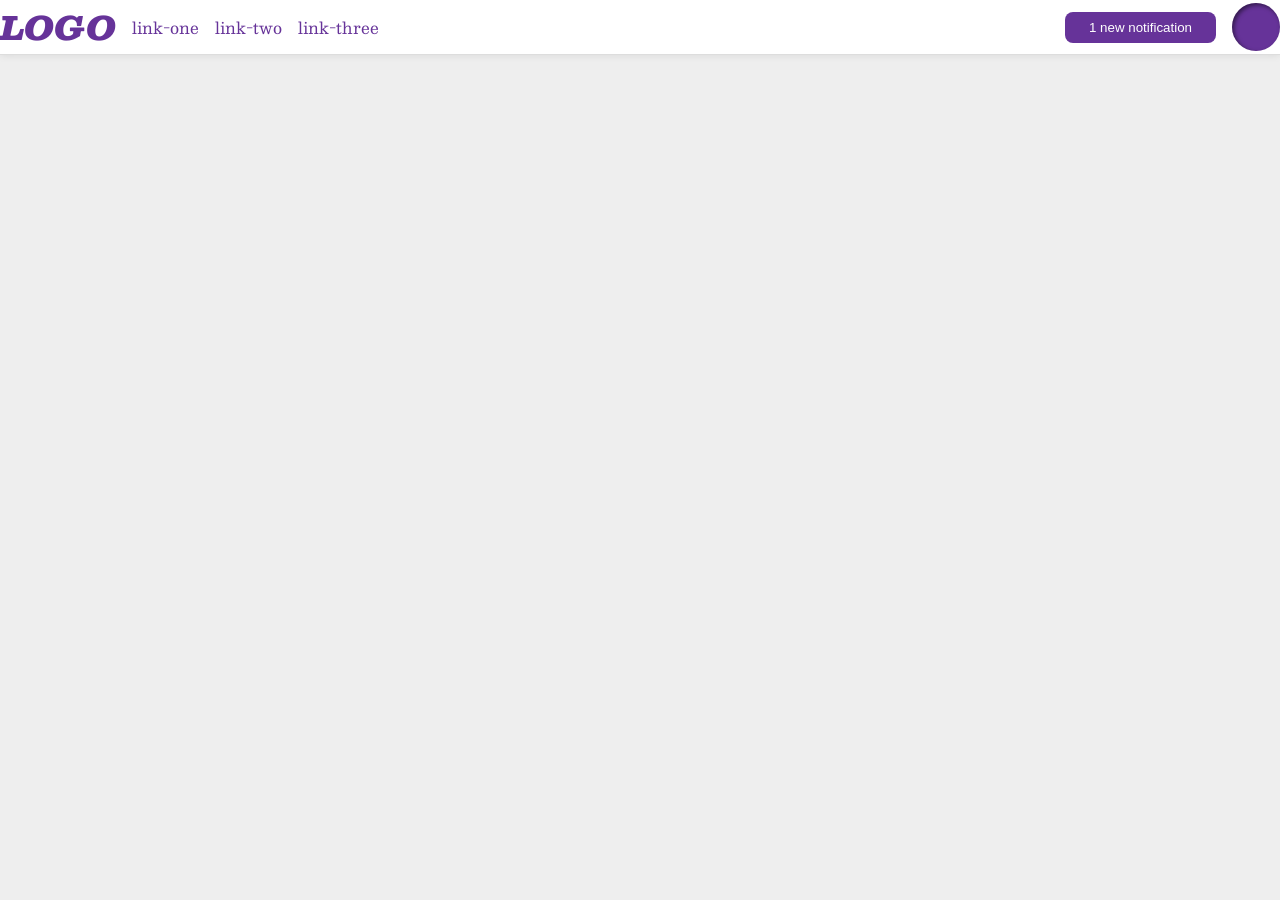
<file: foundations/flex/03-flex-header-2/index.html>
<!DOCTYPE html>
<html lang="en">
  <head>
    <meta charset="UTF-8">
    <meta http-equiv="X-UA-Compatible" content="IE=edge">
    <meta name="viewport" content="width=device-width, initial-scale=1.0">
    <title>Flex Header 2</title>
    <link rel="stylesheet" href="style.css">
  </head>
  <body>
    
    <div class="header">
      <div class="left">
      <div class="logo">LOGO</div>
      <ul class="links">
        <li><a href="https://google.com">link-one</a></li>
        <li><a href="https://google.com">link-two</a></li>
        <li><a href="https://google.com">link-three</a></li>
      </ul>
     </div>
      <div class="right">
      <button class="notifications">1 new notification</button>
      <div class="profile-image"></div>
      </div>
      </div>
  </body>
</html>
</file>
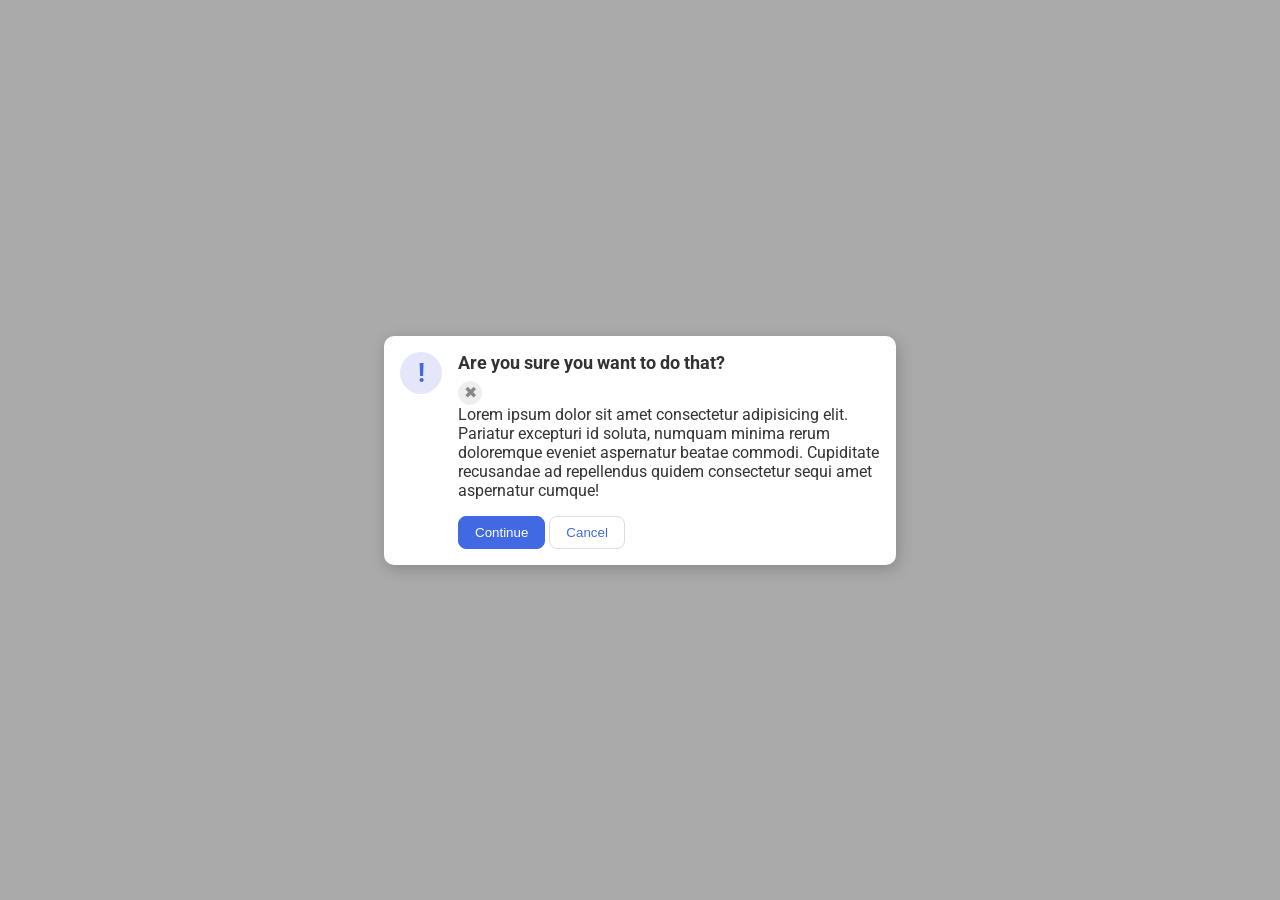
<file: foundations/flex/05-flex-modal/index.html>
<!DOCTYPE html>
<html lang="en">
  <head>
    <meta charset="UTF-8">
    <meta http-equiv="X-UA-Compatible" content="IE=edge">
    <meta name="viewport" content="width=device-width, initial-scale=1.0">
    <link rel="stylesheet" href="style.css">
    <title>Modal</title>
  </head>
  <body>
    <div class="modal">
      <div class="icon">!</div>
      
      <div class="main">
        
      <div class="header">Are you sure you want to do that?</div>
      <button class="close-button">✖</button>
      
      <div class="text">Lorem ipsum dolor sit amet consectetur adipisicing elit. Pariatur excepturi id soluta, numquam minima rerum doloremque eveniet aspernatur beatae commodi. Cupiditate recusandae ad repellendus quidem consectetur sequi amet aspernatur cumque!</div>
     
      <button class="continue">Continue</button>
      <button class="cancel">Cancel</button>
     
      </div>
    </div>
  </body>
</html>
</file>
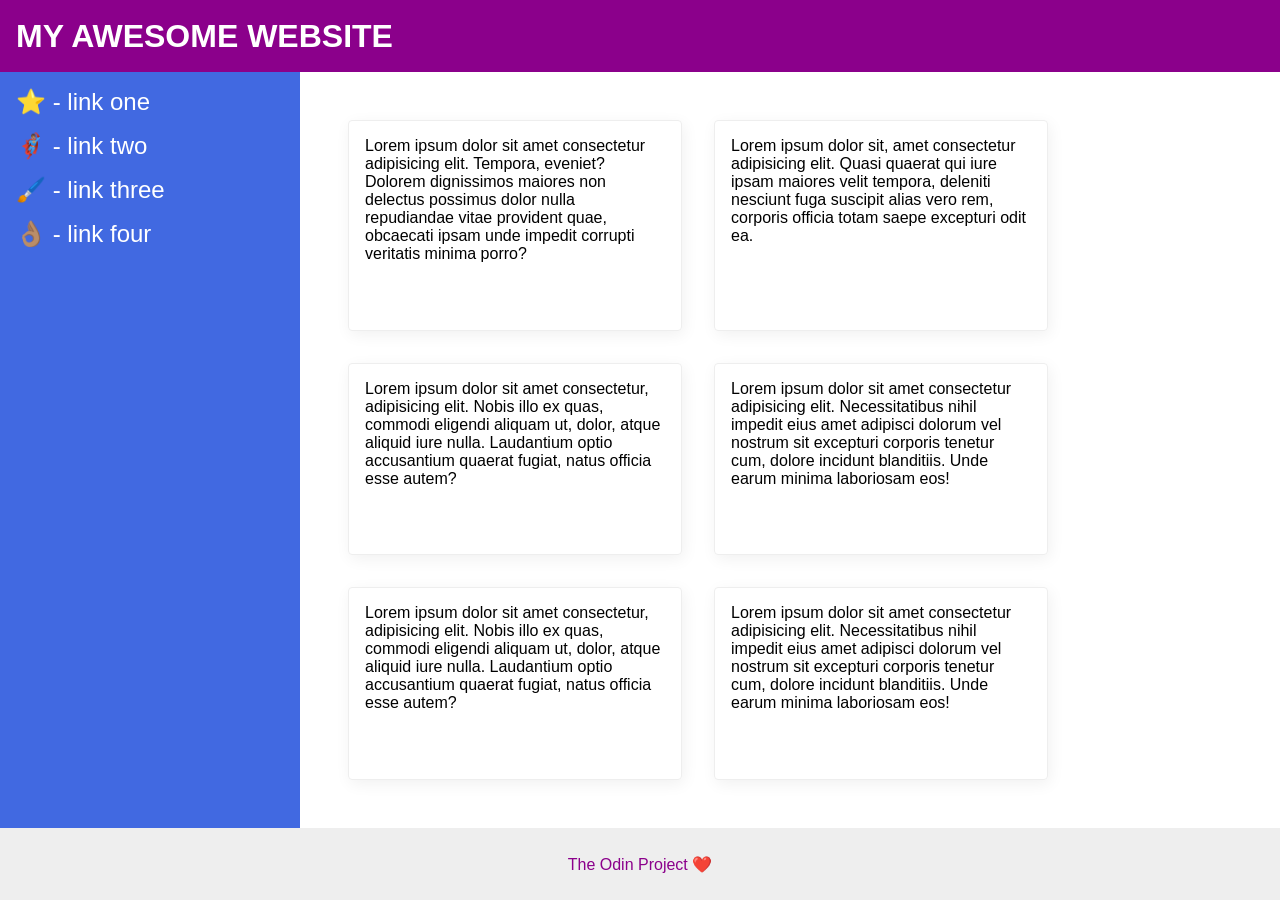
<file: foundations/flex/07-flex-layout-2/index.html>
<!DOCTYPE html>
<html lang="en">
  <head>
    <meta charset="UTF-8">
    <meta http-equiv="X-UA-Compatible" content="IE=edge">
    <meta name="viewport" content="width=device-width, initial-scale=1.0">
    <title>The Holy Grail</title>
    <link rel="stylesheet" href="style.css">
  </head>
  <body>
    <div class="header">
      MY AWESOME WEBSITE
    </div>
    <div class="content" >
    <div class="sidebar">
      <ul>
        <li><a href="#">⭐ - link one</a></li>
        <li><a href="#">🦸🏽‍♂️ - link two</a></li>
        <li><a href="#">🖌️ - link three</a></li>
        <li><a href="#">👌🏽 - link four</a></li>
      </ul>
    </div>
      <div class="container">
    <div class="card">Lorem ipsum dolor sit amet consectetur adipisicing elit. Tempora, eveniet? Dolorem dignissimos maiores non delectus possimus dolor nulla repudiandae vitae provident quae, obcaecati ipsam unde impedit corrupti veritatis minima porro?</div>
    <div class="card">Lorem ipsum dolor sit, amet consectetur adipisicing elit. Quasi quaerat qui iure ipsam maiores velit tempora, deleniti nesciunt fuga suscipit alias vero rem, corporis officia totam saepe excepturi odit ea.</div>
    <div class="card">Lorem ipsum dolor sit amet consectetur, adipisicing elit. Nobis illo ex quas, commodi eligendi aliquam ut, dolor, atque aliquid iure nulla. Laudantium optio accusantium quaerat fugiat, natus officia esse autem?</div>
    <div class="card">Lorem ipsum dolor sit amet consectetur adipisicing elit. Necessitatibus nihil impedit eius amet adipisci dolorum vel nostrum sit excepturi corporis tenetur cum, dolore incidunt blanditiis. Unde earum minima laboriosam eos!</div>
    <div class="card">Lorem ipsum dolor sit amet consectetur, adipisicing elit. Nobis illo ex quas, commodi eligendi aliquam ut, dolor, atque aliquid iure nulla. Laudantium optio accusantium quaerat fugiat, natus officia esse autem?</div>
    <div class="card">Lorem ipsum dolor sit amet consectetur adipisicing elit. Necessitatibus nihil impedit eius amet adipisci dolorum vel nostrum sit excepturi corporis tenetur cum, dolore incidunt blanditiis. Unde earum minima laboriosam eos!</div>
    </div>
    </div>
    <div class="footer">
      The Odin Project ❤️
    </div>
  </body>
</html>
</file>
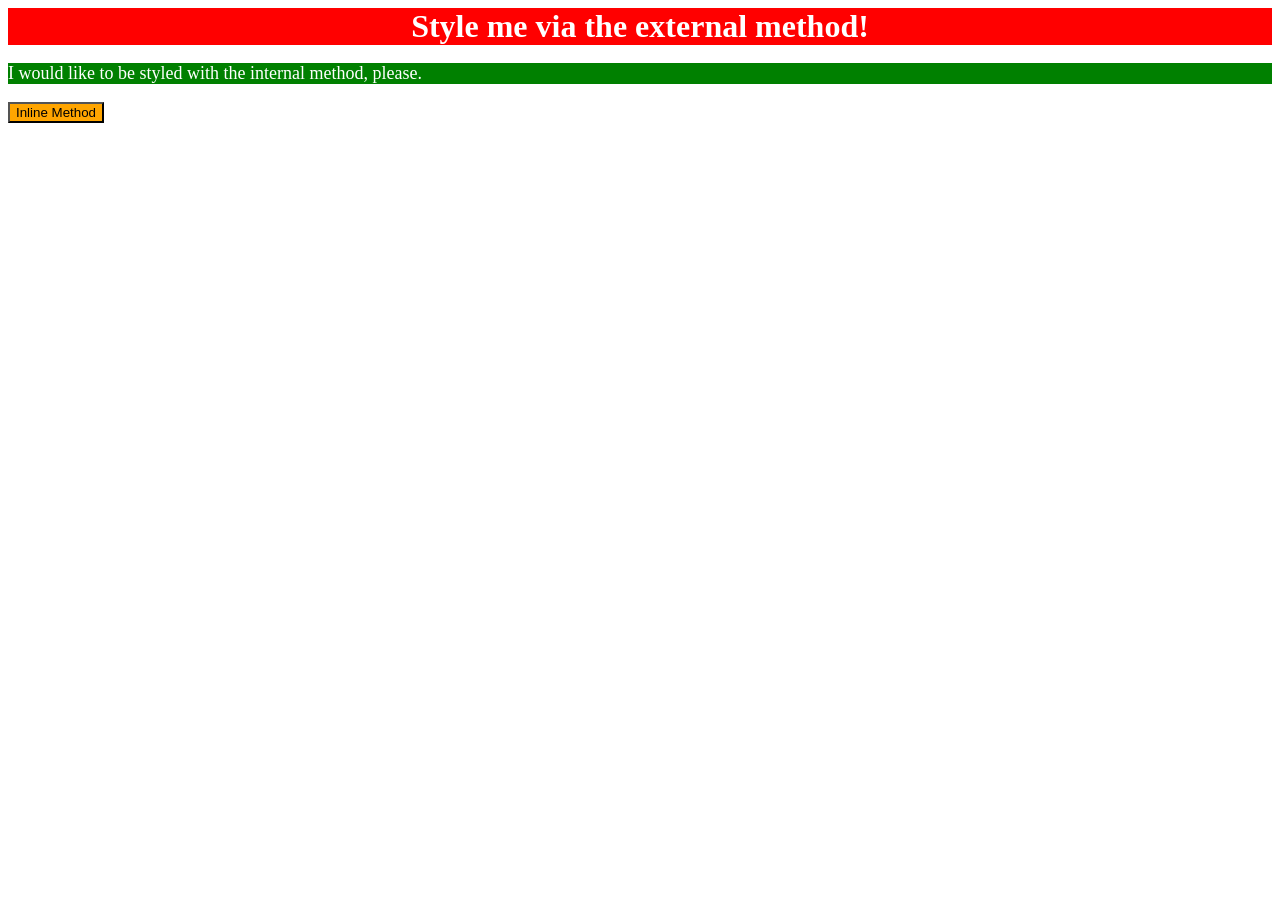
<file: foundations/intro-to-css/01-css-methods/index.html>
<!DOCTYPE html>
<html lang="en">
  <head>
    <link rel="stylesheet" href="styles.css">
    <meta charset="UTF-8">
    <meta http-equiv="X-UA-Compatible" content="IE=edge">
    <meta name="viewport" content="width=device-width, initial-scale=1.0">
    <style> p 
    {
      color: white;
      background-color: green;
      font-size: 18px;
    }</style>
    <title>Methods for Adding CSS</title>
  </head>
  <body>
    <div>Style me via the external method!</div>
    
    <p>I would like to be styled with the internal method, please.</p> 
    
    <button style="background-color: orange;"> Inline Method</button>
  </body>
</html>
</file>
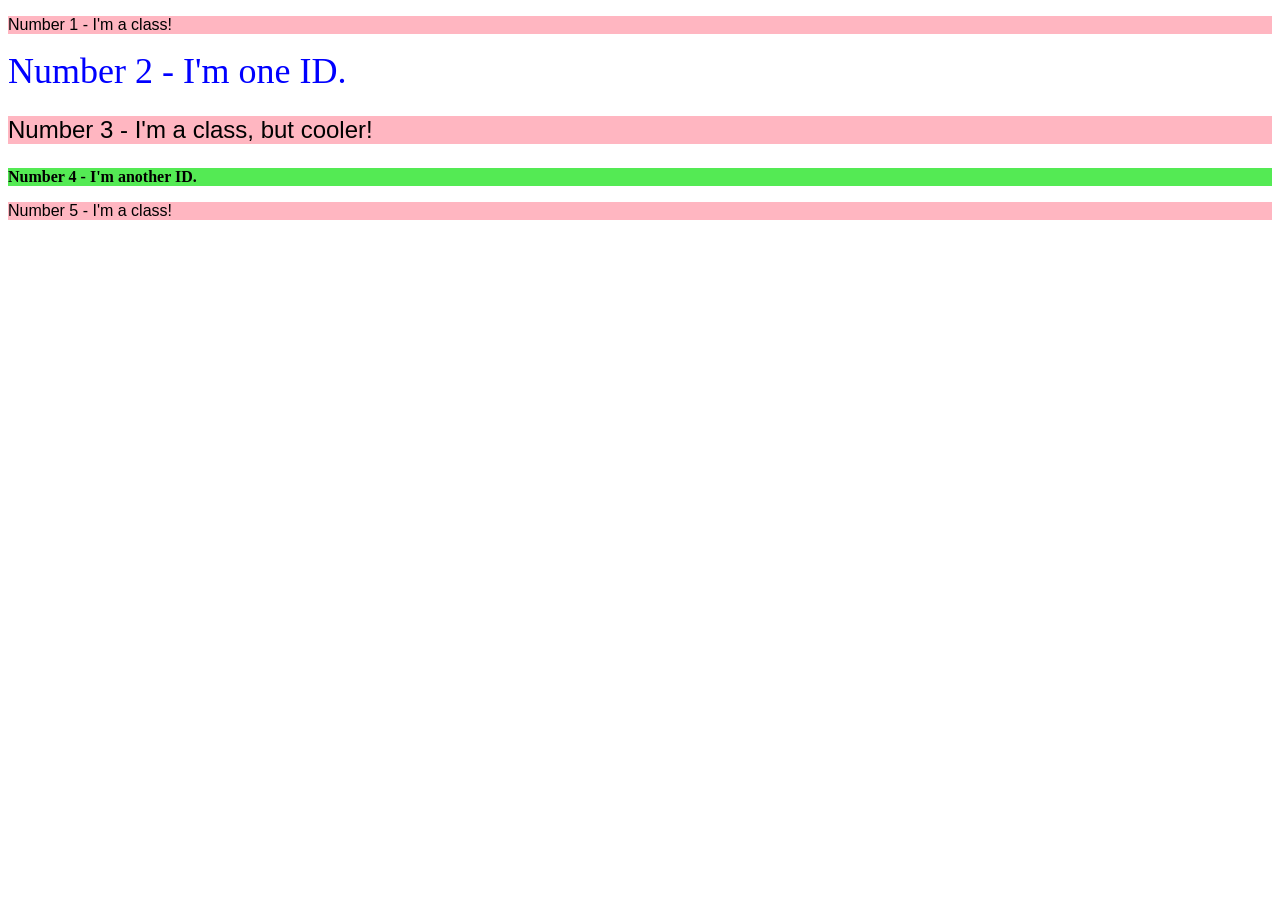
<file: foundations/intro-to-css/02-class-id-selectors/index.html>
<!DOCTYPE html>
<html lang="en">
  <head>
    <meta charset="UTF-8">
    <meta http-equiv="X-UA-Compatible" content="IE=edge">
    <meta name="viewport" content="width=device-width, initial-scale=1.0">
    <title>Class and ID Selectors</title>
    <link rel="stylesheet" href="style.css">
  </head>
  <body>
    <p>Number 1 - I'm a class!</p>
    <div class="alert">Number 2 - I'm one ID.</div>
    <p class="bigger">Number 3 - I'm a class, but cooler!</p>
    <div class="highlight">Number 4 - I'm another ID.</div>
    <p>Number 5 - I'm a class!</p>
  </body>
</html>
</file>
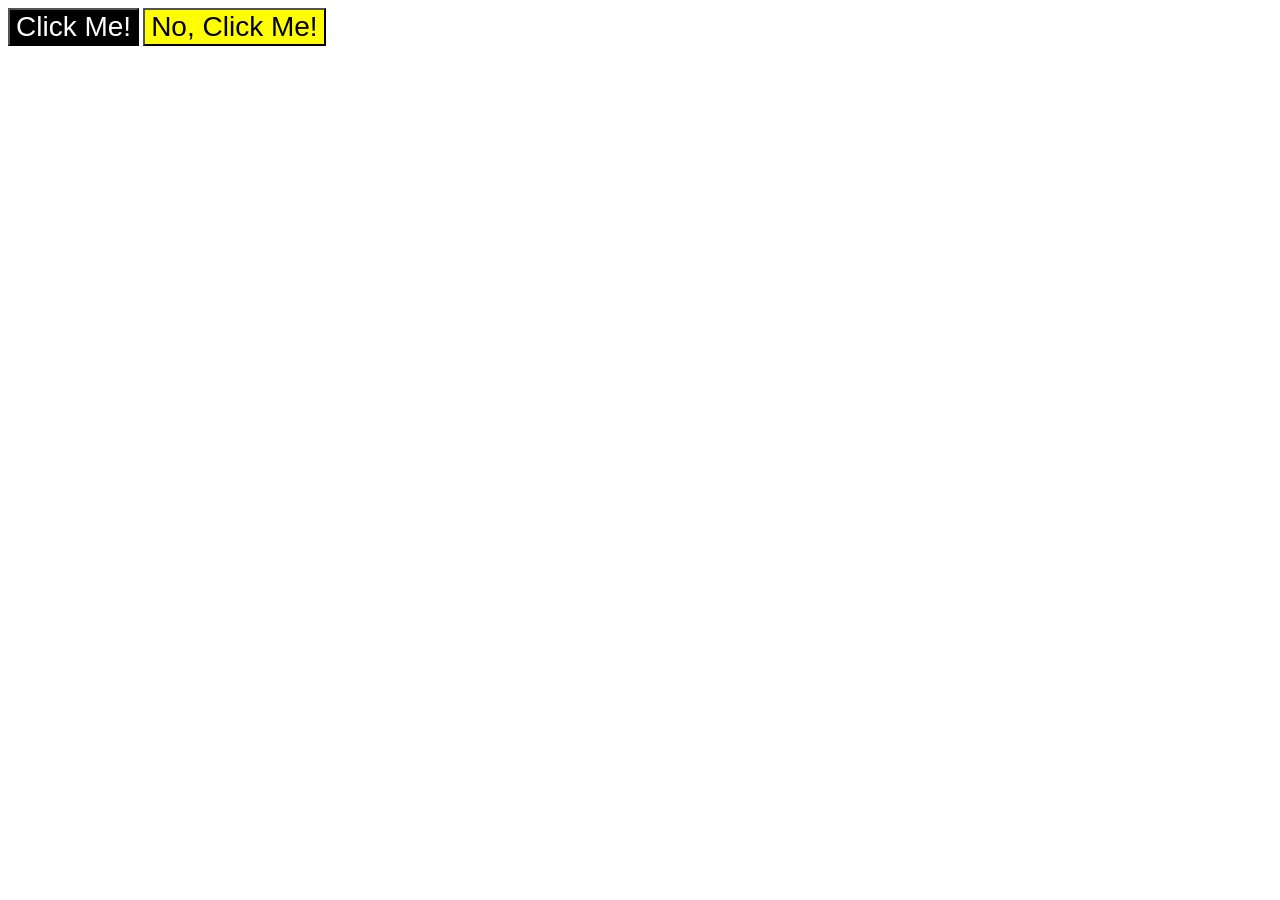
<file: foundations/intro-to-css/03-grouping-selectors/index.html>
<!DOCTYPE html>
<html lang="en">
  <head>
    <meta charset="UTF-8">
    <meta http-equiv="X-UA-Compatible" content="IE=edge">
    <meta name="viewport" content="width=device-width, initial-scale=1.0">
    <title>Grouping Selectors</title>
    <link rel="stylesheet" href="style.css">
  </head>
  <body>
    <button class="first">Click Me!</button>
    <button class="second">No, Click Me!</button>
  </body>
</html>
</file>
<file: foundations/flex/03-flex-header-2/style.css>
/* this is some magical font-importing.  
you'll learn about it later. */
@import url('https://fonts.googleapis.com/css2?family=Besley:ital,wght@0,400;1,900&display=swap');

body {
  margin: 0;
  background: #eee;
  font-family: Besley, serif;
}

.header {
  justify-content: space-between;
  display: flex;
  background: white;
  border-bottom: 1px solid #ddd;
  box-shadow: 0 0 8px rgba(0,0,0,.1);
}
.left, .right{
  display: flex;
  align-items: center;
  gap: 16px;
}


.profile-image {
  background: rebeccapurple;
  box-shadow: inset 2px 2px 4px rgba(0,0,0,.5);
  border-radius: 50%;
  width: 48px;
  height: 48px;
}

.logo {
  color: rebeccapurple;
  font-size: 32px;
  font-weight: 900;
  font-style: italic;
}

button {

  display: flex;
  border: none;
  border-radius: 8px;
  background: rebeccapurple;
  color: white;
  padding: 8px 24px;
}

a {
  /* this removes the line under our links */
  text-decoration: none;
 
  color: rebeccapurple;
 
}

ul {
  list-style-type: none;
  display: flex;
  margin: 0;
  padding: 0;
  gap: 16px;
}
</file>
<file: foundations/flex/05-flex-modal/style.css>
@import url('https://fonts.googleapis.com/css2?family=Roboto:wght@400;700&display=swap');

html, body {
  height: 100%;
}

body {
  font-family: Roboto, sans-serif;
  margin: 0;
  background: #aaa;
  color: #333;
  /* I'll give you this one for free */
  display: flex;
  align-items: center;
  justify-content: center;
}

.modal {
  background: white;
  width: 480px;
  border-radius: 10px;
  box-shadow: 2px 4px 16px rgba(0,0,0,.2);
}

.icon {
  color: royalblue;
  font-size: 26px;
  font-weight: 700;
  background: lavender;
  width: 42px;
  height: 42px;
  border-radius: 50%;
  display: flex;
  align-items: center;
  justify-content: center;
}

.close-button {
  background: #eee;
  border-radius: 50%;
  color: #888;
  font-weight: 400;
  font-size: 16px;
  height: 24px;
  width: 24px;
  display: flex;
  align-items: center;
  justify-content: center;
  border: 1px solid #eee;
  padding: 0;
}

button {
  cursor: pointer;
  padding: 8px 16px;
  border-radius: 8px;
}

button.continue {
  background: royalblue;
  border: 1px solid royalblue;
  color: white;
}

button.cancel {
  background: white;
  border: 1px solid #ddd;
  color: royalblue;
}

/* SOLUTION: */

.modal {
  display: flex;
  gap: 16px;
  padding: 16px;
}

.icon {
  /* this keeps the icon from getting smashed by the text */
  flex-shrink: 0;
}
/* header container should be wrapped around the button element as well in order for flex style to work */
.header {
  display: flex;
  align-items: center;
  justify-content: space-between;
  font-size: 18px;
  font-weight: 700;
  margin-bottom: 8px;
}

.text {
  margin-bottom: 16px;
}
</file>
<file: foundations/flex/07-flex-layout-2/style.css>
body {
  font-family: -apple-system, BlinkMacSystemFont, 'Segoe UI', Roboto, Oxygen, Ubuntu, Cantarell, 'Open Sans', 'Helvetica Neue', sans-serif;
  margin: 0;
  min-height: 100vh;
  display: flex;
  flex-direction: column;
}

.header {
  display: flex;
  height: 72px;
  background: darkmagenta;
  color: white;
  font-size:32px;
  font-weight: 900;
  align-items: center;
  padding: 0 16px;
}

.footer {
  display: flex;
  justify-content: center;
  align-items: center;
  height: 72px;
  background: #eee;
  color: darkmagenta;

}

.container{
  display: flex;
  padding: 48px;
  flex-wrap: wrap;
  gap: 32px;
  
}
.sidebar {
  width: 300px;
  background: royalblue;
  box-sizing: border-box;
  flex-shrink: 0;
  padding: 16px;

}
li{
  margin-bottom: 16px;
}
a{
  text-decoration: none;
  color: white;
  font-size: 24px;
  
}
ul{
  list-style-type: none;
  margin: 0;
  padding: 0;
}

.card {
  border: 1px solid #eee;
  box-shadow: 2px 4px 16px rgba(0,0,0,.06);
  border-radius: 4px;
  padding: 16px;
  width: 300px;
}

.content{
  display: flex;
  flex: 1;

}
</file>
<file: foundations/intro-to-css/01-css-methods/styles.css>
div 
{
    color: white;
    background-color: red;
    font-size: 32px;
    text-align: center;
    font-weight: bold;
}
</file>
<file: foundations/intro-to-css/02-class-id-selectors/style.css>
/* Add CSS Styling */
p {
    color: black;
    background-color: lightpink;
    font-family: 'Segoe UI', Tahoma, Geneva, Verdana, sans-serif;

}
.bigger
{
    font-size: 24px;
}
.alert
{
    color: blue;
    font-size: 36px;
}
.highlight
{
    color: black;
    background-color: rgb(84, 234, 84);
    font-weight: bold;
    font-weight: 24px;
}
</file>
<file: foundations/intro-to-css/03-grouping-selectors/style.css>
/* Add CSS Styling */
button{
    font-size: 28px;
    font-family: Arial, Helvetica, sans-serif, 'Times New Roman', Times, serif;
}
.first{
    background-color: black;
    color: white;
}
.second{
    background-color: yellow;
}
</file>
